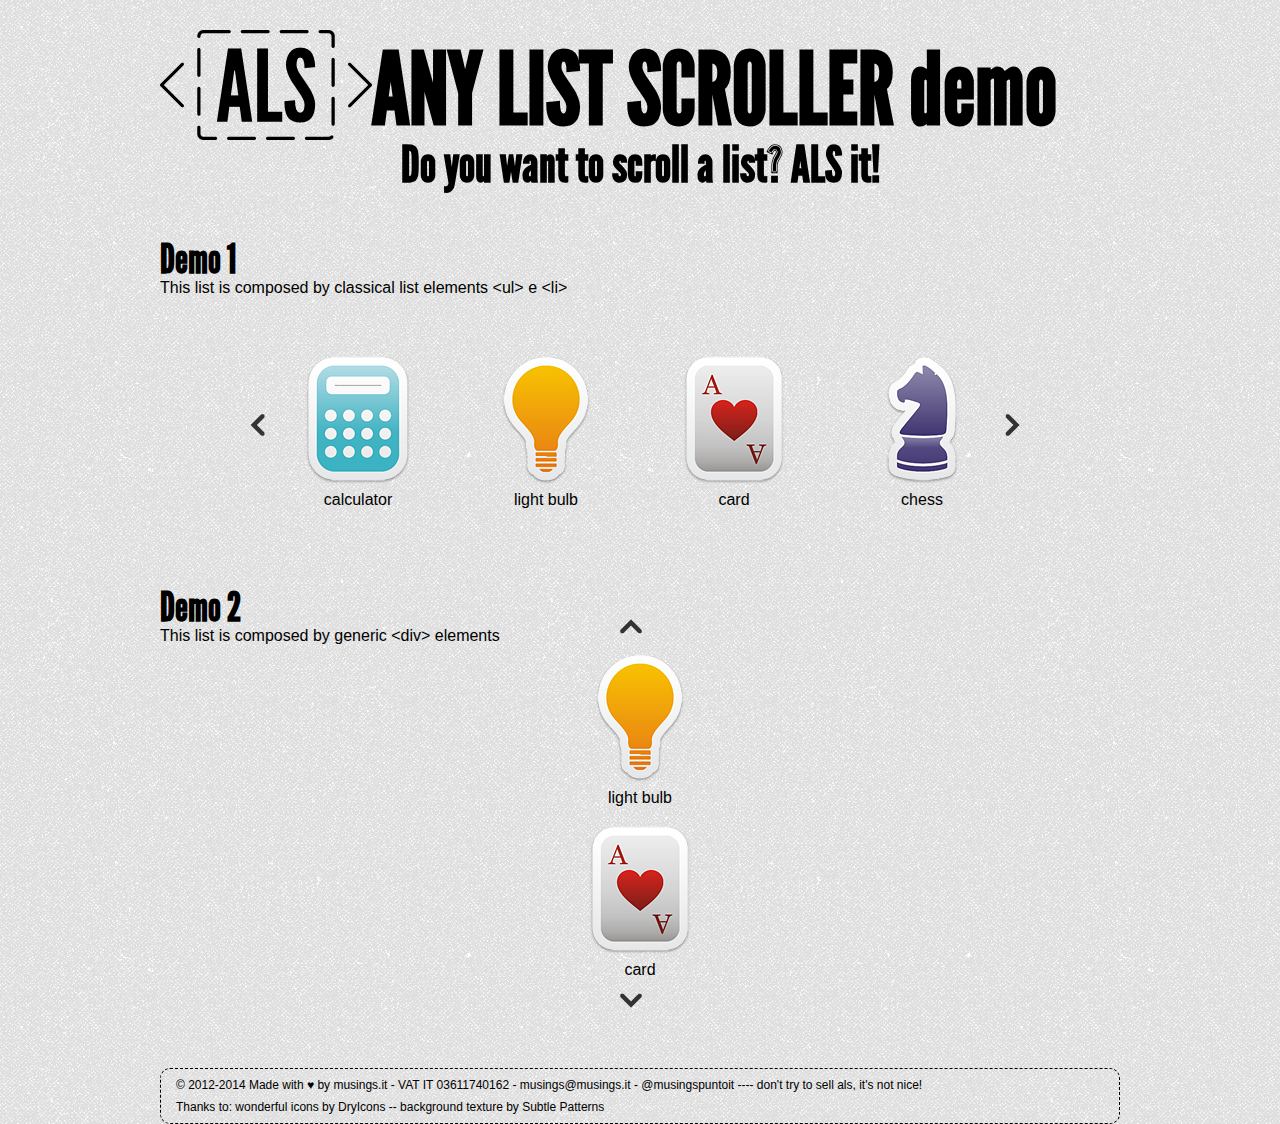
<file: cls/ALS-Content-Scrolling-Plugin/index.html>
<!DOCTYPE HTML>
<html lang="en">
	<head>
		<meta charset="utf-8">
		<title>any list scroller demo - jQuery scrolling plugin by musings.it to scroll any kind of list with any content - musings.it web design and development</title>
		<link rel="stylesheet" type="text/css" media="screen" href="css/CSSreset.min.css" />
		<link rel="stylesheet" type="text/css" media="screen" href="css/als_demo.css" />
		<link rel="icon"          href="images/favicon.ico" type="image/x-icon" />
    	<link rel="shortcut icon" href="images/favicon.ico" type="image/x-icon" />
		<meta name="robots" content="index,follow" />
		<meta name="keywords" content="jQuery plugin, jQuery scroller, list jQuery, jQuery lists, css3, html5, jQuery" />
    	<meta name="description" content="any list scroller demo - jQuery scrolling plugin by musings.it to scroll any kind of list with any content - musings.it web design and development - Bergamo Italy" /> 	
		<meta name="author" content="Federica Sibella - musings.it" />
		<meta name="geo.placename" content="via Generale Alberico Albricci 1, 24128 Bergamo, Italy">
		<script type="text/javascript" src="js/jquery-2.1.1.min.js"></script>
		<script type="text/javascript" src="js/jquery.als-1.7.min.js"></script>
		<script type="text/javascript">
			$(document).ready(function() 
			{
				$("#lista1").als({
					visible_items: 4,
					scrolling_items: 2,
					orientation: "horizontal",
					circular: "yes",
					autoscroll: "no",
					interval: 5000,
					speed: 500,
					easing: "linear",
					direction: "right",
					start_from: 0
				});
				
				$("#lista2").als({
					visible_items: 2,
					scrolling_items: 1,
					orientation: "vertical",
					circular: "yes",
					autoscroll: "no",
					start_from: 1
				});
				
				//logo hover
				$("#logo_img").hover(function()
				{
					$(this).attr("src","images/als_logo_hover212x110.png");
				},function()
				{
					$(this).attr("src","images/als_logo212x110.png");
				});
				
				//logo click
				$("#logo_img").click(function()
				{
					location.href = "http://als.musings.it/index.php";
				});
				
				$("a[href^='http://']").attr("target","_blank");
				$("a[href^='http://als']").attr("target","_self");
			});
		</script>
	</head>
	<body>
		<header>
			<div id="logo">
				<img id="logo_img" src="images/als_logo212x110.png" alt="als logo" title="als logo" />
				<h1>Any List Scroller <span>demo</span></h1>
				<br class="esc" />
				<h2>Do you want to scroll a list? ALS it!</h2>
			</div>
		</header>	
		<section id="content">
			<h2>Demo 1</h2>
			<p>This list is composed by classical list elements &lt;ul&gt; e &lt;li&gt;</p>
			<div id="lista1" class="als-container">
				<span class="als-prev"><img src="images/thin_left_arrow_333.png" alt="prev" title="previous" /></span>
				<div class="als-viewport">
					<ul class="als-wrapper">
						<li class="als-item"><img src="images/als-images/calculator.png" alt="calculator" title="calculator" />calculator</li>
						<li class="als-item"><img src="images/als-images/light_bulb.png" alt="light bulb" title="light bulb" />light bulb</li>
						<li class="als-item"><img src="images/als-images/card.png" alt="card" title="card" />card</li>
						<li class="als-item"><img src="images/als-images/chess.png" alt="chess" title="chess" />chess</li>
						<li class="als-item"><img src="images/als-images/clock.png" alt="alarm clock" title="alarm clock" />alarm clock</li>
						<li class="als-item"><img src="images/als-images/cut.png" alt="scissors" title="scissors" />scissors</li>
						<li class="als-item"><img src="images/als-images/heart.png" alt="heart" title="heart" />heart</li>
						<li class="als-item"><img src="images/als-images/map.png" alt="pin" title="pin" />pin</li>
						<li class="als-item"><img src="images/als-images/mobile_phone.png" alt="mobile phone" title="mobile phone" />mobile phone</li>
						<li class="als-item"><img src="images/als-images/camera.png" alt="camera" title="camera" />camera</li>
						<li class="als-item"><img src="images/als-images/music_note.png" alt="music note" title="music note" />music note</li>
						<li class="als-item"><img src="images/als-images/protection.png" alt="umbrella" title="umbrella" />umbrella</li>
						<li class="als-item"><img src="images/als-images/television.png" alt="television" title="television" />television</li>
					</ul>
				</div>
				<span class="als-next"><img src="images/thin_right_arrow_333.png" alt="next" title="next" /></span>
			</div>
			<h2>Demo 2</h2>
			<p>This list is composed by generic &lt;div&gt; elements</p>
			<div id="lista2" class="als-container">
				<span class="als-prev"><img src="images/thin_top_arrow_333.png" alt="prev" title="previous" /></span>
				<div class="als-viewport">
					<div class="als-wrapper">
						<div class="als-item"><img src="images/als-images/calculator.png" alt="calculator" title="calculator" />calculator</div>
						<div class="als-item"><img src="images/als-images/light_bulb.png" alt="light bulb" title="light bulb" />light bulb</div>
						<div class="als-item"><img src="images/als-images/card.png" alt="card" title="card" />card</div>
						<div class="als-item"><img src="images/als-images/chess.png" alt="chess" title="chess" />chess</div>
						<div class="als-item"><img src="images/als-images/clock.png" alt="alarm clock" title="alarm clock" />alarm clock</div>
						<div class="als-item"><img src="images/als-images/cut.png" alt="scissors" title="scissors" />scissors</div>
						<div class="als-item"><img src="images/als-images/heart.png" alt="heart" title="heart" />heart</div>
						<div class="als-item"><img src="images/als-images/map.png" alt="pin" title="pin" />pin</div>
						<div class="als-item"><img src="images/als-images/mobile_phone.png" alt="mobile phone" title="mobile phone" />mobile phone</div>
						<div class="als-item"><img src="images/als-images/camera.png" alt="camera" title="camera" />camera</div>
						<div class="als-item"><img src="images/als-images/music_note.png" alt="music note" title="music note" />music note</div>
						<div class="als-item"><img src="images/als-images/protection.png" alt="umbrella" title="umbrella" />umbrella</div>
						<div class="als-item"><img src="images/als-images/television.png" alt="television" title="television" />television</div>
					</div>
				</div>
				<span class="als-next"><img src="images/thin_bottom_arrow_333.png" alt="next" title="next" /></span>
			</div>
		</section>
		<footer>
			<div id="footer">
				<p>&copy; 2012-2014 Made with &hearts; by <a href="http://www.musings.it/en">musings.it</a> - VAT IT 03611740162 - musings@musings.it - <a href="http://www.twitter.com/musingspuntoit">@musingspuntoit</a> <span>---- don't try to sell <a href="http://als.musings.it">als</a>, it's not nice!</span></p>
				<p class="ultimo">Thanks to: wonderful icons by <a href="http://dryicons.com">DryIcons</a> -- background texture by <a href="http://subtlepatterns.com/">Subtle Patterns</a></p>
			</div>
		</footer>
	</body>
</html>
</file>
<file: cls/ALS-Content-Scrolling-Plugin/css/als_demo.css>
body {
	margin: 0 auto;
	width: 100%;
	height: 100%;
	font-family: Arial, Helvetica, sans-serif;
	background: url('../images/tex2res5.png') repeat center center #fafafa;
}

@font-face {
    font-family: 'LeagueGothic';
    src: url('../fonts/League_Gothic-webfont.eot');
    src: url('../fonts/League_Gothic-webfont.eot?#iefix') format('embedded-opentype'),
         url('../fonts/League_Gothic-webfont.woff') format('woff'),
         url('../fonts/League_Gothic-webfont.ttf') format('truetype'),
         url('../fonts/League_Gothic-webfont.svg#LeagueGothic') format('svg');
    font-weight: normal;
    font-style: normal;
}

h1, h2, h3, h4, h5 {
	font-family: 'LeagueGothic', Arial, Helvetica, sans-serif;
	line-height: 100%;
}

h1 {
	font-size: 80px;
	text-transform: uppercase;
}

h2 {
	font-size: 40px;
}

a {
	color: #000;
	text-decoration: none;
	padding: 0px;
}

a:hover {
	background: #ff0;
}

a, a:link, a:focus, a:visited {
	outline: none;
}

.esc {
	position: relative;
	clear: both;
	width: 100%;
}

header, footer {
	position: relative;
	margin: 0 auto;
	width: 100%;
}

header {
	text-align: center;
}

#logo {
	position: relative;
	margin: 20px auto;
	width: 960px;
	text-align: center;
}

#logo h1 {
	font-size: 100px;
	position: relative;
	margin: 20px auto auto auto;
	display: block;
	float: left;
}

#logo h1 span {
	text-transform: none;
}

#logo a {
	background: none;
	display: inline;
	margin: 0px;
}

#logo img {
	position: relative;
	cursor: pointer;
	display: block;
	float: left;
	margin-top: 10px;
}

#logo h2 {
	font-size: 50px;
}


#content {
	position: relative;
	margin: 50px auto;
	width: 960px;
}
/********************************
 * generic als elements styling
 ********************************/
.als-container {
	position: relative;
	width: 100%;
	margin: 0px auto;
}

.als-viewport {
	position: relative;
	overflow: hidden;
	margin: 0px auto;
}

.als-wrapper {
	position: relative;
	list-style: none;
}

.als-item {
	position: relative;
	display: block;
	text-align: center;
	cursor: pointer;
	float: left;
}

.als-prev, .als-next {
	position: absolute;
	cursor: pointer;
	clear: both;
}


/**************************
 * specific als elements
 * styling for #lista1
 **************************/

#lista1 {
	margin: 60px auto 80px auto;
}

#lista1 .als-item {
	margin: 0px 30px;
	min-height: 152px;
	min-width: 128px;
}

#lista1 .als-item img {
	position: relative;
	display: block;
	vertical-align: middle;
	margin-bottom: 8px;
}

#lista1 .als-prev, #lista1 .als-next {
	top: 58px;
	width: 15px;
	height: 22px;
}

#lista1 .als-prev {
	left: 90px;
}

#lista1 .als-next {
	right: 100px;
}

/************************
 * specific als element
 * styling for #lista2
 ***********************/

#lista2 {
	margin-bottom: 80px;
}

#lista2 .als-item {
	margin: 10px 0px;
	min-height: 152px;
	min-width: 128px;
}

#lista2 .als-item img {
	position: relative;
	display: block;
	vertical-align: middle;
	margin-bottom: 8px;
}

#lista2 .als-prev, #lista2 .als-next {
	left: 460px;
	width: 22px;
	height: 15px;
}

#lista2 .als-prev {
	top: -25px;
}

#lista2 .als-next {
	bottom: -20px;
}

#lista2 .als-item {
	vertical-align: middle;
}

/*********************
 * footer style
 ********************/

#footer {
	width: 928px;
	margin: 0 auto;
	padding: 5px 15px;
	border: 1px dashed #000;
	border-radius: 10px;
}

#footer p {
	position: relative;
	margin: 5px auto 10px auto;
	width: 960px;
	font-size: 12px;
}

#footer p.ultimo {
	margin-bottom: 5px;
}
</file>
<file: cls/ALS-Content-Scrolling-Plugin/css/CSSreset.min.css>
html,body,div,span,object,iframe,h1,h2,h3,h4,h5,h6,p,blockquote,pre,abbr,address,cite,code,del,dfn,em,img,ins,kbd,q,samp,small,strong,sub,sup,var,b,i,dl,dt,dd,ol,ul,li,fieldset,form,label,legend,table,caption,tbody,tfoot,thead,tr,th,td,article,aside,canvas,details,figcaption,figure,footer,header,hgroup,menu,nav,section,summary,time,mark,audio,video{margin:0;padding:0;border:0;outline:0;font-size:100%;vertical-align:baseline;background:transparent}
body{line-height:1}
article,aside,details,figcaption,figure,footer,header,hgroup,menu,nav,section{display:block}
nav ul{list-style:none}
blockquote,q{quotes:none}
blockquote:before,blockquote:after,q:before,q:after{content:none}
a{margin:0;padding:0;font-size:100%;vertical-align:baseline;background:transparent}
ins{background-color:#ff9;color:#000;text-decoration:none}
mark{background-color:#ff9;color:#000;font-style:italic;font-weight:bold}
del{text-decoration:line-through}
abbr[title],dfn[title]{border-bottom:1px dotted;cursor:help}
table{border-collapse:collapse;border-spacing:0}
hr{display:block;height:1px;border:0;border-top:1px solid #ccc;margin:1em 0;padding:0}
input,select{vertical-align:middle}
</file>
